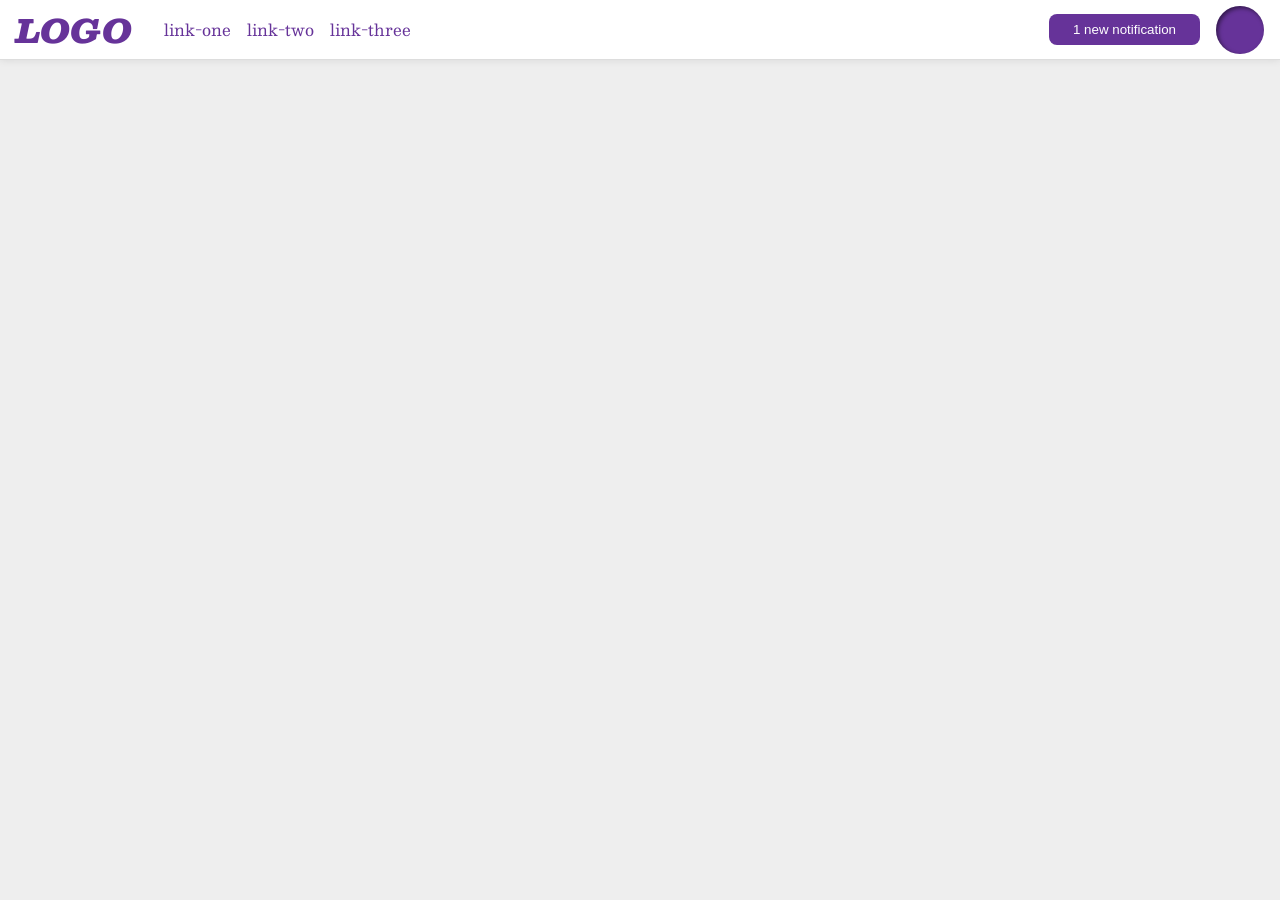
<file: foundations/flex/03-flex-header-2/index.html>
<!DOCTYPE html>
<html lang="en">
  <head>
    <meta charset="UTF-8">
    <meta http-equiv="X-UA-Compatible" content="IE=edge">
    <meta name="viewport" content="width=device-width, initial-scale=1.0">
    <title>Flex Header 2</title>
    <link rel="stylesheet" href="style.css">
  </head>
  <body>
    <div class="header">
      <div class="left-side">
        <div class="logo">
          LOGO
        </div>
        <ul class="links">
          <li><a href="https://google.com">link-one</a></li>
          <li><a href="https://google.com">link-two</a></li>
          <li><a href="https://google.com">link-three</a></li>
        </ul>
      </div>
      <div class="right-side">
        <button class="notifications">
          1 new notification
        </button>
        <div class="profile-image"></div>
      </div>
    </div>
  </body>
</html>
</file>
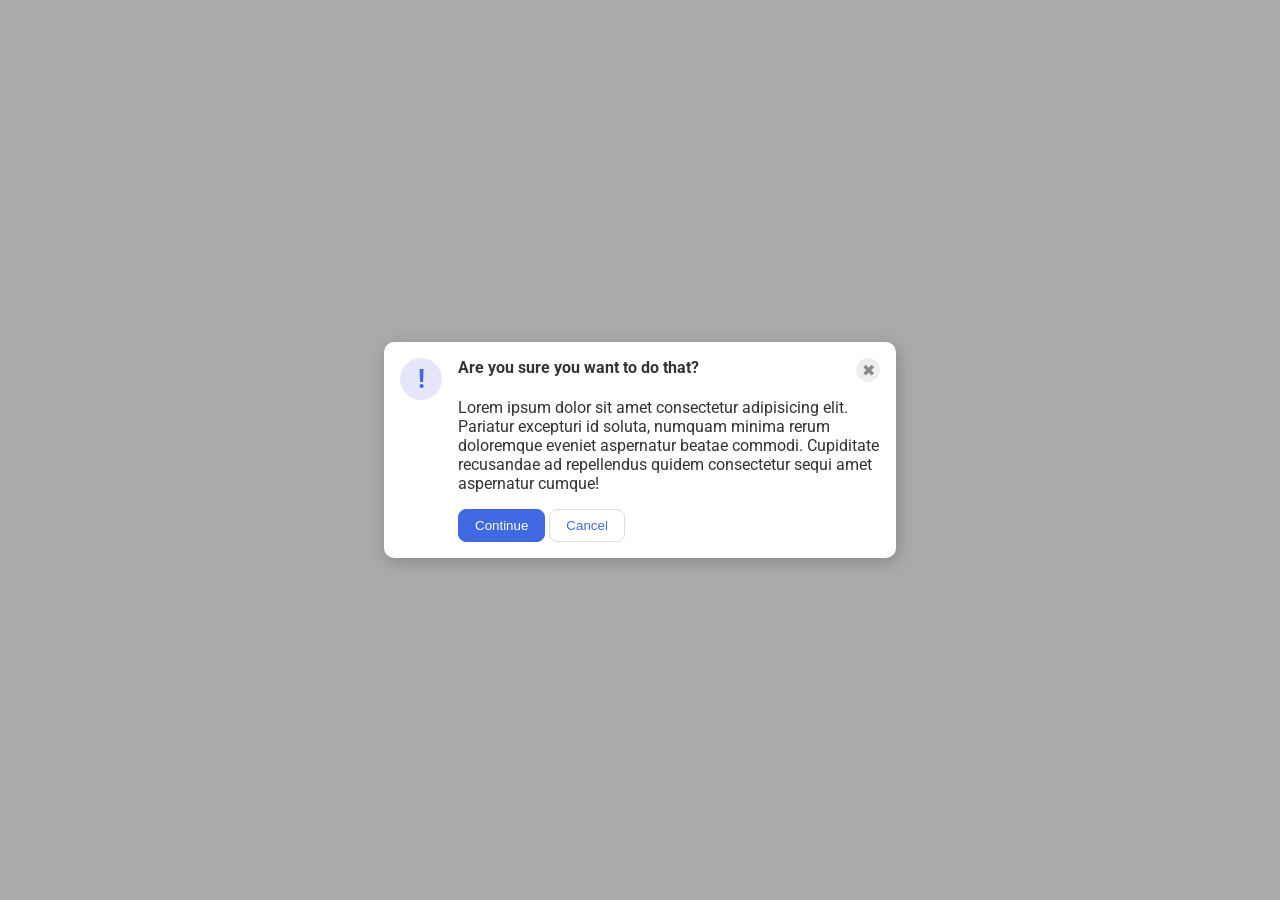
<file: foundations/flex/05-flex-modal/index.html>
<!DOCTYPE html>
<html lang="en">
  <head>
    <meta charset="UTF-8">
    <meta http-equiv="X-UA-Compatible" content="IE=edge">
    <meta name="viewport" content="width=device-width, initial-scale=1.0">
    <link rel="stylesheet" href="style.css">
    <title>Modal</title>
  </head>
  <body>
    <div class="modal">
      <div class="icon">!</div>
      <div class="alertbody">
        <div class="alerttop">
          <div class="header"><strong>Are you sure you want to do that?</strong></div>
          <button class="close-button">✖</button>
        </div>
        <div class="text">Lorem ipsum dolor sit amet consectetur adipisicing elit. Pariatur excepturi id soluta, numquam minima rerum doloremque eveniet aspernatur beatae commodi. Cupiditate recusandae ad repellendus quidem consectetur sequi amet aspernatur cumque!</div>
        <button class="continue">Continue</button>
        <button class="cancel">Cancel</button>
      </div>
    </div>
  </body>
</html>
</file>
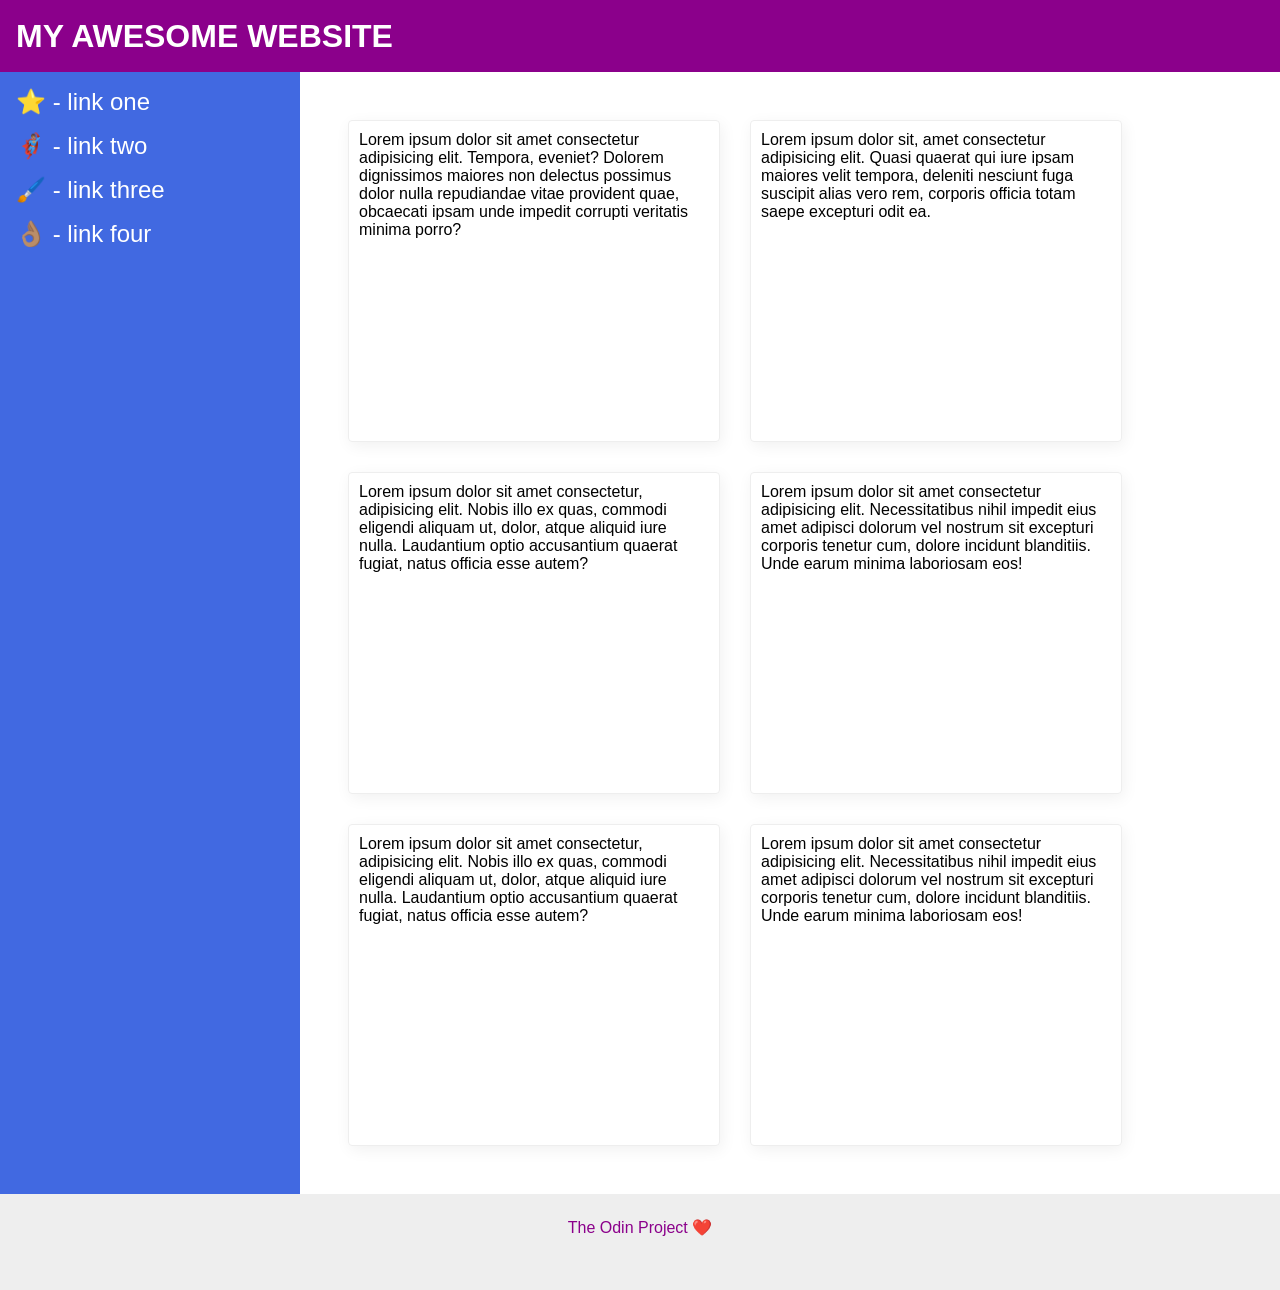
<file: foundations/flex/07-flex-layout-2/index.html>
<!DOCTYPE html>
<html lang="en">
  <head>
    <meta charset="UTF-8">
    <meta http-equiv="X-UA-Compatible" content="IE=edge">
    <meta name="viewport" content="width=device-width, initial-scale=1.0">
    <title>The Holy Grail</title>
    <link rel="stylesheet" href="style.css">
  </head>
  <body>
    <div class="header">
      <h1>MY AWESOME WEBSITE</h1>
    </div>
    
    <div class="content">
      <div class="sidebar">
        <ul>
          <li><a href="#">⭐ - link one</a></li>
          <li><a href="#">🦸🏽‍♂️ - link two</a></li>
          <li><a href="#">🖌️ - link three</a></li>
          <li><a href="#">👌🏽 - link four</a></li>
        </ul>
      </div>
      <div class="cardbox">
        <div class="card">Lorem ipsum dolor sit amet consectetur adipisicing elit. Tempora, eveniet? Dolorem dignissimos maiores non delectus possimus dolor nulla repudiandae vitae provident quae, obcaecati ipsam unde impedit corrupti veritatis minima porro?</div>
        <div class="card">Lorem ipsum dolor sit, amet consectetur adipisicing elit. Quasi quaerat qui iure ipsam maiores velit tempora, deleniti nesciunt fuga suscipit alias vero rem, corporis officia totam saepe excepturi odit ea.</div>
        <div class="card">Lorem ipsum dolor sit amet consectetur, adipisicing elit. Nobis illo ex quas, commodi eligendi aliquam ut, dolor, atque aliquid iure nulla. Laudantium optio accusantium quaerat fugiat, natus officia esse autem?</div>
        <div class="card">Lorem ipsum dolor sit amet consectetur adipisicing elit. Necessitatibus nihil impedit eius amet adipisci dolorum vel nostrum sit excepturi corporis tenetur cum, dolore incidunt blanditiis. Unde earum minima laboriosam eos!</div>
        <div class="card">Lorem ipsum dolor sit amet consectetur, adipisicing elit. Nobis illo ex quas, commodi eligendi aliquam ut, dolor, atque aliquid iure nulla. Laudantium optio accusantium quaerat fugiat, natus officia esse autem?</div>
        <div class="card">Lorem ipsum dolor sit amet consectetur adipisicing elit. Necessitatibus nihil impedit eius amet adipisci dolorum vel nostrum sit excepturi corporis tenetur cum, dolore incidunt blanditiis. Unde earum minima laboriosam eos!</div>
      </div>
    </div>
    <div class="footer">
      The Odin Project ❤️
    </div>
  </body>
</html>
</file>
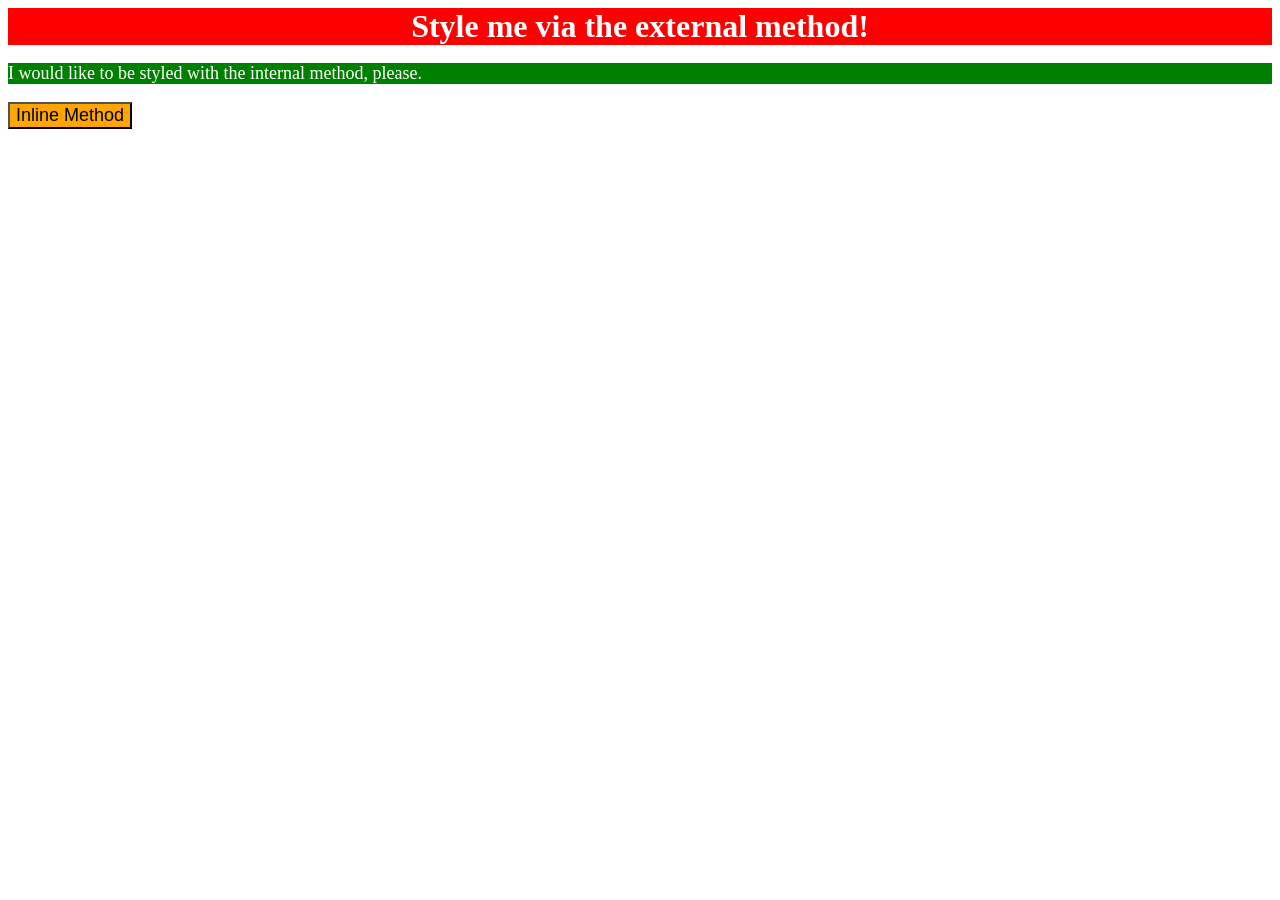
<file: foundations/intro-to-css/01-css-methods/index.html>
<!DOCTYPE html>
<html lang="en">
  <head>
    <meta charset="UTF-8">
    <meta http-equiv="X-UA-Compatible" content="IE=edge">
    <meta name="viewport" content="width=device-width, initial-scale=1.0">
    <link rel="stylesheet" href="style.css">
    <title>Methods for Adding CSS</title>
    <style>
      p{
        background-color: green;
        color: white;
        font-size: 18px;
      }
    </style>
  </head>
  <body>
    <div>Style me via the external method!</div>
    <p>I would like to be styled with the internal method, please.</p>
    <button style="background-color: orange; font-size: 18px;">Inline Method</button>
  </body>
</html>
</file>
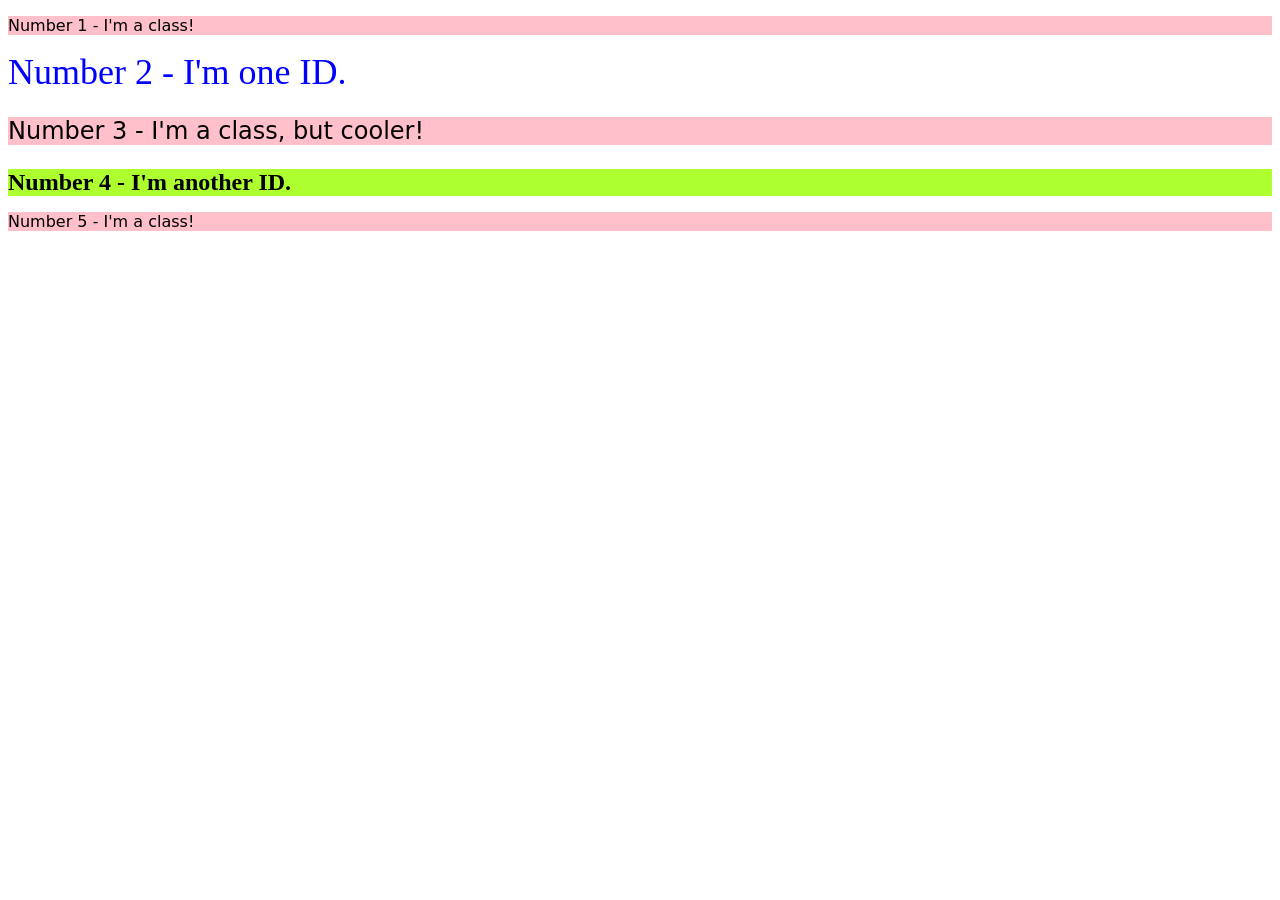
<file: foundations/intro-to-css/02-class-id-selectors/index.html>
<!DOCTYPE html>
<html lang="en">
  <head>
    <meta charset="UTF-8">
    <meta http-equiv="X-UA-Compatible" content="IE=edge">
    <meta name="viewport" content="width=device-width, initial-scale=1.0">
    <title>Class and ID Selectors</title>
    <link rel="stylesheet" href="style.css">
  </head>
  <body>
    <p class="odd-numbers">Number 1 - I'm a class!</p>
    <div id="bigblue">Number 2 - I'm one ID.</div>
    <p class="odd-numbers medium">Number 3 - I'm a class, but cooler!</p>
    <div id="grinch">Number 4 - I'm another ID.</div>
    <p class="odd-numbers">Number 5 - I'm a class!</p>
  </body>
</html>
</file>
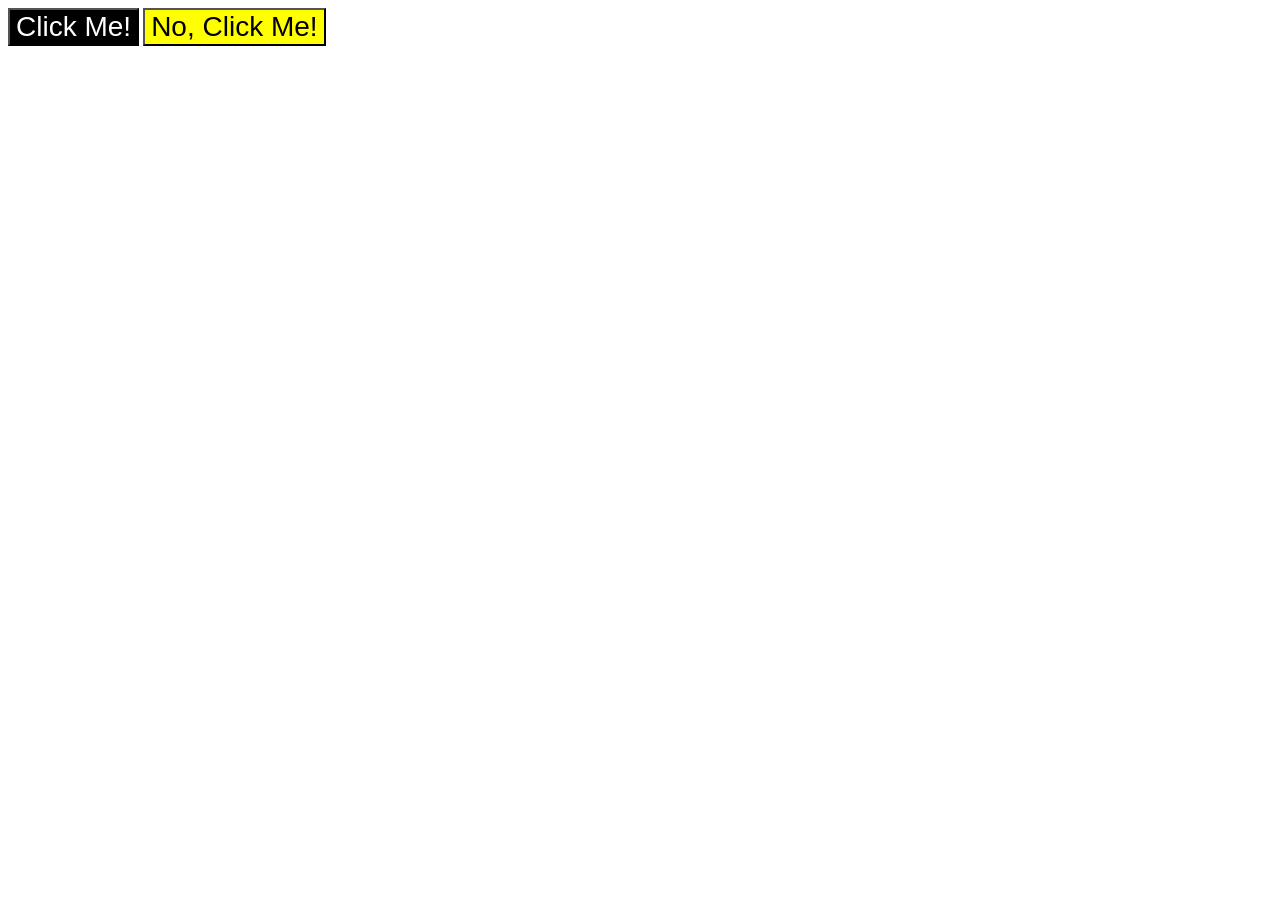
<file: foundations/intro-to-css/03-grouping-selectors/index.html>
<!DOCTYPE html>
<html lang="en">
  <head>
    <meta charset="UTF-8">
    <meta http-equiv="X-UA-Compatible" content="IE=edge">
    <meta name="viewport" content="width=device-width, initial-scale=1.0">
    <title>Grouping Selectors</title>
    <link rel="stylesheet" href="style.css">
  </head>
  <body>
    <button class="positive">Click Me!</button>
    <button class="negative">No, Click Me!</button>
  </body>
</html>
</file>
<file: foundations/flex/03-flex-header-2/style.css>
/* this is some magical font-importing.  
you'll learn about it later. */
@import url('https://fonts.googleapis.com/css2?family=Besley:ital,wght@0,400;1,900&display=swap');

body {
  margin: 0;
  background: #eee;
  font-family: Besley, serif;
}

.header {
  background: white;
  border-bottom: 1px solid #ddd;
  box-shadow: 0 0 8px rgba(0,0,0,.1);
  display: flex;
  align-items: center;
  justify-content: space-between;
  padding: 0px 16px;
  margin: 0px;
}

.profile-image {
  background: rebeccapurple;
  box-shadow: inset 2px 2px 4px rgba(0,0,0,.5);
  border-radius: 50%;
  width: 48px;
  height: 48px;
  flex-shrink: 0;
}

.logo {
  color: rebeccapurple;
  font-size: 32px;
  font-weight: 900;
  font-style: italic;
}

button {
  border: none;
  border-radius: 8px;
  background: rebeccapurple;
  color: white;
  padding: 8px 24px;
}

a {
  /* this removes the line under our links */
  text-decoration: none;
  color: rebeccapurple;
}

ul {
  list-style-type: none;
  display: flex;
  gap: 16px;
  padding: 16px;
  margin: 0px;
}

.right-side,
.left-side{
  display: flex;
  align-items: center;
  gap: 16px;
  padding: 0px;
}
</file>
<file: foundations/flex/05-flex-modal/style.css>
@import url('https://fonts.googleapis.com/css2?family=Roboto:wght@400;700&display=swap');

html, body {
  height: 100%;
}

body {
  font-family: Roboto, sans-serif;
  margin: 0;
  background: #aaa;
  color: #333;
  /* I'll give you this one for free lol */
  display: flex;
  align-items: center;
  justify-content: center;
}

.modal {
  display: flex;
  gap: 16px;
  background: white;
  padding: 16px;
  width: 480px;
  border-radius: 10px;
  box-shadow: 2px 4px 16px rgba(0,0,0,.2);
}

.icon {
  color: royalblue;
  font-size: 26px;
  font-weight: 700;
  background: lavender;
  width: 42px;
  height: 42px;
  border-radius: 50%;
  display: flex;
  align-items: center;
  justify-content: center;
  flex-shrink: 0;
}

.close-button {
  background: #eee;
  border-radius: 50%;
  color: #888;
  font-weight: 400;
  font-size: 16px;
  height: 24px;
  width: 24px;
  display: flex;
  align-items: center;
  justify-content: center;
  border: 1px solid #eee;
  padding: 0;
}

button {
  cursor: pointer;
  padding: 8px 16px;
  border-radius: 8px;
}

button.continue {
  background: royalblue;
  border: 1px solid royalblue;
  color: white;
}

button.cancel {
  background: white;
  border: 1px solid #ddd;
  color: royalblue;
}

.alerttop{
  display: flex;
  justify-content: space-between;
  margin-bottom: 16px;
}

.text{
  margin-bottom: 16px;
  font-size: 16px;
}
</file>
<file: foundations/flex/07-flex-layout-2/style.css>
body {
  font-family: -apple-system, BlinkMacSystemFont, 'Segoe UI', Roboto, Oxygen, Ubuntu, Cantarell, 'Open Sans', 'Helvetica Neue', sans-serif;
  margin: 0;
  min-height: 100vh;
  display: flex;
  flex-flow: column;
  justify-content: space-between;
}

.header {
  height: 72px;
  background: darkmagenta;
  color: white;
  display: flex;
  flex-flow: column;
  justify-content: center;
  padding: 0px 16px;
}

h1 {
  margin: 0px;
  font-size: 32px;
  font-weight: 900;
}

.footer {
  height: 72px;
  background: #eee;
  color: darkmagenta;
  text-align: center;
  padding-top: 24px;
}

.content {
  display: flex;
  flex-grow: 1;
}

.sidebar {
  width: 300px;
  background: royalblue;
  box-sizing: border-box;
  flex-shrink: 0;
}

.card {
  border: 1px solid #eee;
  box-shadow: 2px 4px 16px rgba(0,0,0,.06);
  border-radius: 4px;
  width: 350px;
  height: 300px;
  padding: 10px;
}

.cardbox {
  display: flex;
  flex-flow: row wrap;
  justify-content: flex-start;
  align-items: center;
  gap: 30px;
  margin: 48px;
}

ul {
  text-decoration: none;
  padding: 0px;
  margin: 0px;
}

li {
  margin: 16px;
  list-style: none;
  font-size: 24px;
}

a {
  color: white;
  text-decoration: none;
}
</file>
<file: foundations/intro-to-css/01-css-methods/style.css>
div {
    color: white;
    background-color: red;
    font-size: 32px;
    font-weight: bold;
    text-align: center;
}
</file>
<file: foundations/intro-to-css/02-class-id-selectors/style.css>
/* Add CSS Styling */
.odd-numbers{
    background-color: pink;
    font-family: "Verdana","DejaVu Sans","sans-serif";
}

#bigblue{
    color: blue;
    font-size: 36px;
}

.medium,
#grinch{
    font-size: 24px;
}

#grinch{
    background-color: greenyellow;
    font-weight: bold;
}
</file>
<file: foundations/intro-to-css/03-grouping-selectors/style.css>
/* Add CSS Styling */
.positive{
    background-color: black;
    color: white;
}

.negative{
    background-color: yellow;
}

.positive,
.negative{
    font-size: 28px;
    font-style: "Helvetica" "Times New Roman" "sans-serif";
}
</file>
